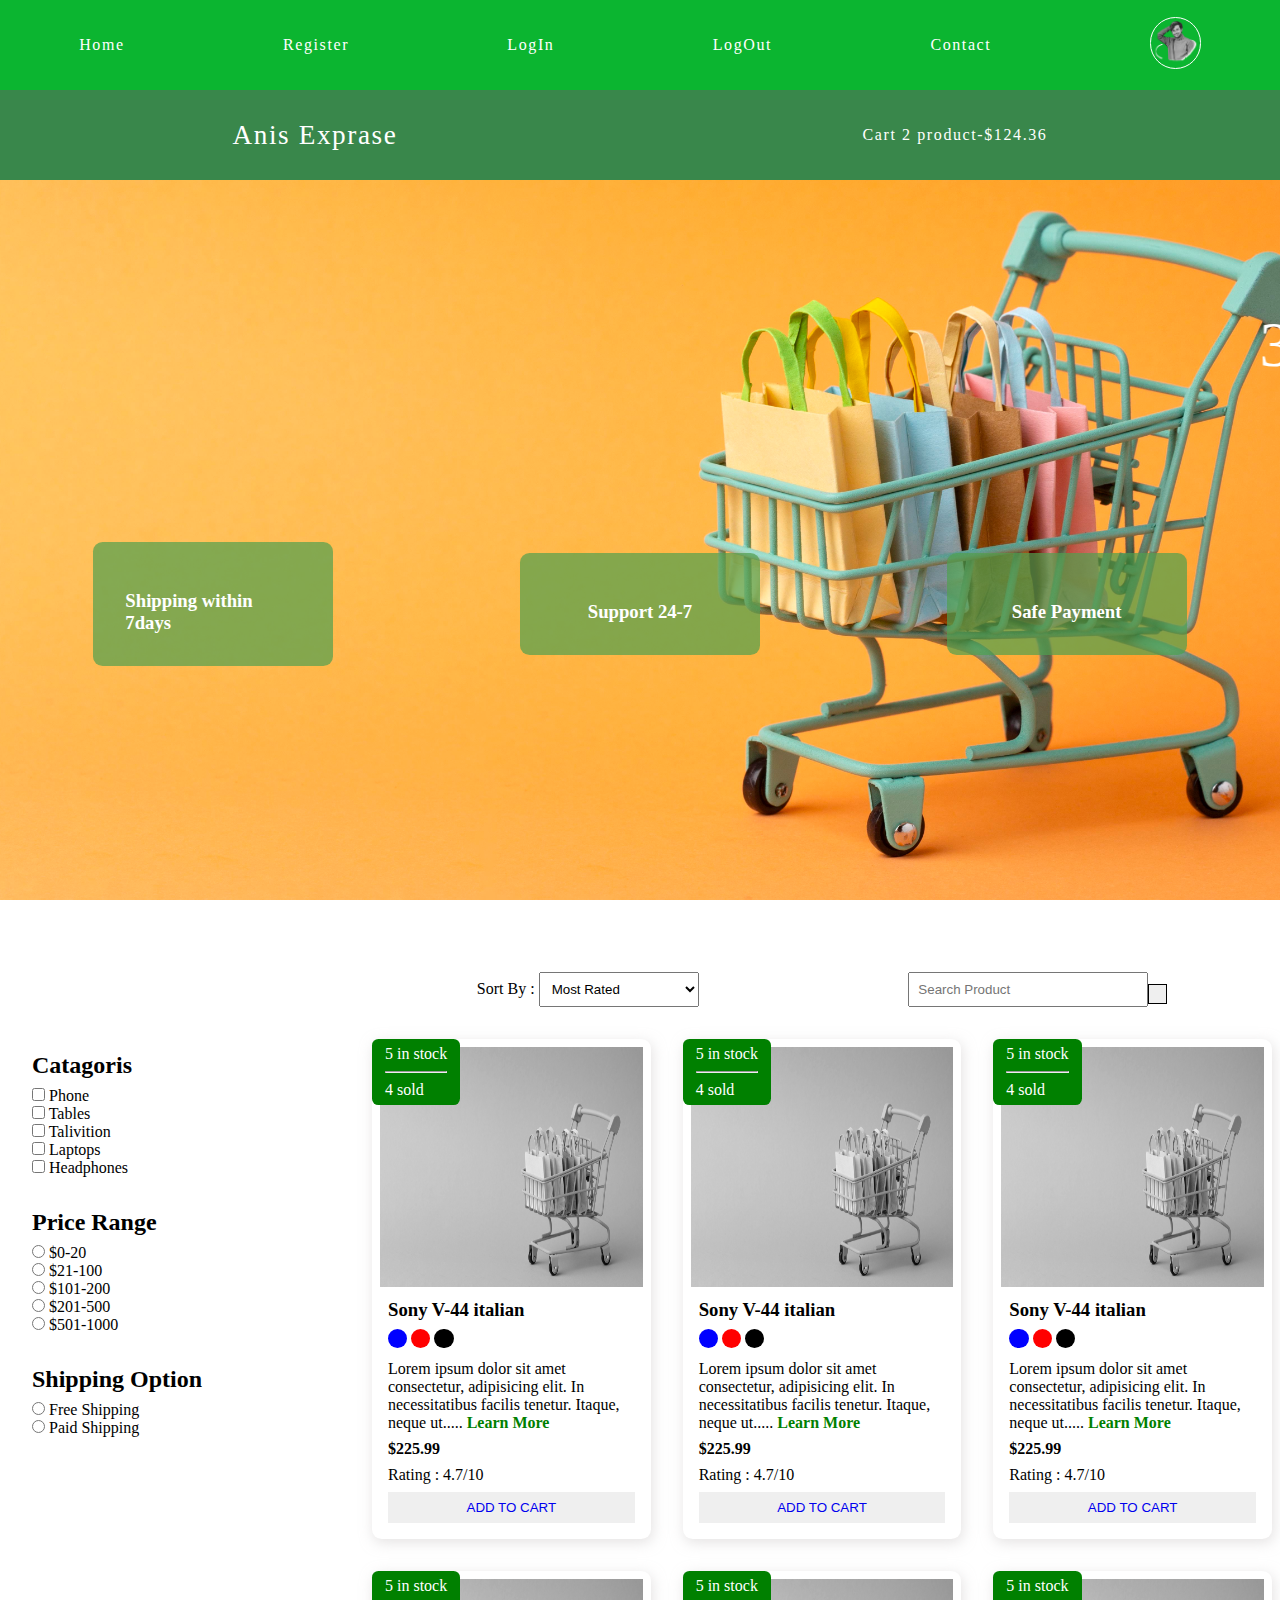
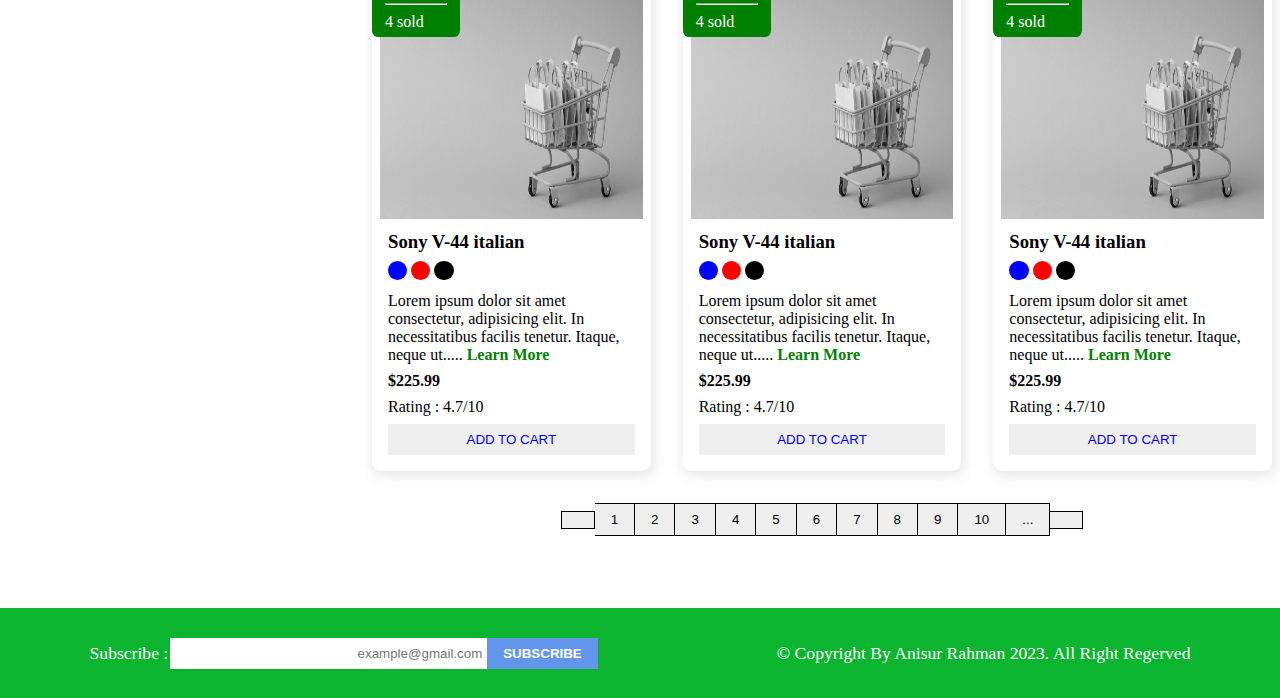
<file: index.html>
<!DOCTYPE html>
<html lang="en">
<head>
    <meta charset="UTF-8">
    <meta name="viewport" content="width=device-width, initial-scale=1.0">
    <meta name="description" content="My project name anis exparasee">
    <title>Document</title>
    <link rel="preconnect" href="https://fonts.googleapis.com">
    <link rel="preconnect" href="https://fonts.gstatic.com" crossorigin>
    <link href="https://fonts.googleapis.com/css2?family=Borel&family=Caprasimo&family=Dancing+Script&family=Italianno&family=Josefin+Sans:ital,wght@1,100&family=Pacifico&family=Pangolin&family=REM:ital,wght@1,100&family=Roboto:wght@400;500;700&family=Satisfy&family=Ysabeau+Infant:ital,wght@1,1&display=swap" rel="stylesheet">
    <link rel="stylesheet" href="style.css">
    <link rel="stylesheet" href="https://cdnjs.cloudflare.com/ajax/libs/font-awesome/6.4.2/css/all.min.css" integrity="sha512-z3gLpd7yknf1YoNbCzqRKc4qyor8gaKU1qmn+CShxbuBusANI9QpRohGBreCFkKxLhei6S9CQXFEbbKuqLg0DA==" crossorigin="anonymous" referrerpolicy="no-referrer" />
</head>
<body>
    <!-- navber start -->
      <i class="fas fa-bars fa-2x" id="menu_icon"></i>
        <nav id="menu" class="hidden">
            <ul class="nav-upper flex-around">
                <li class="nav__list"><a href="index.html" class="nav__link">Home</a></li>
                <li class="nav__list"><a href="register.html" class="nav__link">Register</a></li>
                <li class="nav__list"><a href="login.html" class="nav__link">LogIn</a></li>
                <li class="nav__list"><a href="/index.html" class="nav__link">LogOut</a></li>
                <li class="nav__list"><a href="contact.html" class="nav__link">Contact</a></li>
                <li class="nav__list"><a href="profile.html" class="nav__link"><img class="profile_img" src="image/profile.png" alt="profile_photo"></a></li>
            </ul>
            
        </nav>
       <div class="second">
        <ul class="nav-lower flex-around">
            <li class="nav__list"><a href="/index.html" class="nav__brand nav__link">Anis Exprase</a></li>
            <li class="nav__list"><a href="/cart.html" class="nav__link"><span><i class="fa-solid fa-cart-shopping"></i></span>Cart 2 product-$124.36</a></li>     
       </ul>
       </div>
          
        
    <!-- navber end -->
    <!-- header saction start -->
        <header class="header" >
            <div class="banner flex-around" >
                <marquee class="banner_title" behavior="" direction=""> 30% seles OF Today</marquee>
            </div>
             <div class="features flex-around">
                <article class="feature flex-center">
                    <i class="fa-solid fa-truck feature__icon"></i>
                    <h3>Shipping within 7days</h3>
                </article>
                
                <article class="feature flex-center">
                    <i class="fa-brands fa-rocketchat feature__icon"></i>
                    <h3>Support 24-7</h3>
                </article>

                <article class="feature flex-center">
                    <i class="fa-regular fa-credit-card feature__icon"></i>
                    <h3>Safe Payment</h3>
                </article>
             </div>
        </header>

    <!-- header saction ends -->
        

        <main class="flex-center">
            <div class="sideber">
                <section class="catagoris-section">
                    <h3 class="section__title">Catagoris</h3>
                    <ul class="list">
                        <li class="list__item">
                            <label for="phone">
                                <input type="checkbox" name="phone" id="phone" value="phone"> Phone
                            </label>
                        </li>
                        <li class="list__item">
                            <label for= "tables">
                                <input type="checkbox" name="tables" id="tables" value="tables"> Tables
                            </label>
                        </li>
                        <li class="list__item">
                            <label for="talivition">
                                <input type="checkbox" name="talivition" id="talivition" value="talivition"> Talivition
                            </label>
                        </li>
                        <li class="list__item">
                            <label for="laptops">
                                <input type="checkbox" name="laptops" id="laptops" value="laptops"> Laptops
                            </label>
                        </li>
                        <li class="list__item">
                            <label for="headphones">
                                <input type="checkbox" name="headphones" id="headphones" value="headphones"> Headphones
                            </label>
                        </li>

                    </ul>
                </section>
                <section class="price-section">
                    <h3 class="section__title">Price Range</h3>
                    <ul class="list">
                        <li class="list__item">
                            <label for="price1">
                                <input type="radio" name="price1" id="price1" value="[0,20]"> $0-20
                            </label>
                        </li>
                        <li class="list__item">
                            <label for= "price2">
                                <input type="radio" name="price2" id="price2" value="[21,100]"> $21-100
                            </label>
                        </li>
                        <li class="list__item">
                            <label for="price3">
                                <input type="radio" name="price3" id="price3" value="[101,200]">  $101-200
                            </label>
                        </li>
                        <li class="list__item">
                            <label for="price4">
                                <input type="radio" name="price4" id="price4" value="[201,500]">  $201-500
                            </label>
                        </li>
                        <li class="list__item">
                            <label for="price5">
                                <input type="radio" name="price5" id="price5" value="[501,1000]">  $501-1000
                            </label>
                        </li>

                    </ul>
                </section>

                <section class="shipping-section">
                    <h3 class="section__title">Shipping Option</h3>
                    <ul class="list">
                        <li class="list__item">
                            <label for="free">
                                <input type="radio" name="free" id="free" value="free"> Free Shipping
                            </label>
                        </li>
                        <li class="list__item">
                            <label for= "paid">
                                <input type="radio" name="paid" id="paid" value="paid"> Paid Shipping
                            </label>
                        </li>
                       
                    </ul>
                </section>
            </div>
            <div class="main-content">
               <section class="actions flex-around">
                    <div class="action__sort">
                        <label for="sort">Sort By : </label>
                        <select name="sort" id="sort">
                            <option value="rated">Most Rated</option>
                            <option value="sold">Most Sold</option>
                            <option value="price">Cheep Price</option>
                            <option value="newest">Newest Product</option>
                            <option value="discount">Discount Product</option>
                        </select>
                    </div>
                    <div class="action__search">
                        <input type="text" placeholder="Search Product">
                        <button class="btn action__btn"><i class="fa-sharp fa-solid fa-magnifying-glass"></i></button>
                    </div>
               </section>
               <section class="products">
                    <article class="product card">
                        <div class="badge">
                            <span>5 in stock</span>
                            <hr class="hr-design">
                            <span>4 sold</span>
                        </div>
                        <img src="image/banner.jpg" class="product__img" alt="product1">
                        <div class="product-body">
                            <h3 class="product__name">Sony V-44 italian</h3>
                            <p>
                                <span class="dot blue"></span>
                                <span class="dot red"></span>
                                <span class="dot black"></span>
                            </p>
                            <p class="product__decs">
                                Lorem ipsum dolor sit amet consectetur, adipisicing elit.
                                 In necessitatibus facilis tenetur. Itaque, neque ut..... <a href="/product.html" class="learn__more">Learn More</a>
                            </p>
                            <h4 class="product__price">$225.99</h4>
                            <p class="product__rating">Rating : 4.7/10 </p>
                            <button class="btn product__btn"><a href="/cart.html">Add To Cart</a></button>
                        </div>
                    </article>
                    <article class="product card">
                        <div class="badge">
                            <span>5 in stock</span>
                            <hr class="hr-design">
                            <span>4 sold</span>
                        </div>
                        <img src="image/banner.jpg" class="product__img" alt="product1">
                        <div class="product-body">
                            <h3 class="product__name">Sony V-44 italian</h3>
                            <p>
                                <span class="dot blue"></span>
                                <span class="dot red"></span>
                                <span class="dot black"></span>
                            </p>
                            <p class="product__decs">
                                Lorem ipsum dolor sit amet consectetur, adipisicing elit.
                                 In necessitatibus facilis tenetur. Itaque, neque ut..... <a href="/product.html" class="learn__more">Learn More</a>
                            </p>
                            <h4 class="product__price">$225.99</h4>
                            <p class="product__rating">Rating : 4.7/10 </p>
                            <button class="btn product__btn"><a href="/cart.html">Add To Cart</a></button>
                        </div>
                    </article>
                    <article class="product card">
                        <div class="badge">
                            <span>5 in stock</span>
                            <hr class="hr-design">
                            <span>4 sold</span>
                        </div>
                        <img src="image/banner.jpg" class="product__img" alt="product1">
                        <div class="product-body">
                            <h3 class="product__name">Sony V-44 italian</h3>
                            <p>
                                <span class="dot blue"></span>
                                <span class="dot red"></span>
                                <span class="dot black"></span>
                            </p>
                            <p class="product__decs">
                                Lorem ipsum dolor sit amet consectetur, adipisicing elit.
                                 In necessitatibus facilis tenetur. Itaque, neque ut..... <a href="/product.html" class="learn__more">Learn More</a>
                            </p>
                            <h4 class="product__price">$225.99</h4>
                            <p class="product__rating">Rating : 4.7/10 </p>
                            <button class="btn product__btn"><a href="/cart.html">Add To Cart</a></button>
                        </div>
                    </article>
                    <article class="product card">
                        <div class="badge">
                            <span>5 in stock</span>
                            <hr class="hr-design">
                            <span>4 sold</span>
                        </div>
                        <img src="image/banner.jpg" class="product__img" alt="product1">
                        <div class="product-body">
                            <h3 class="product__name">Sony V-44 italian</h3>
                            <p>
                                <span class="dot blue"></span>
                                <span class="dot red"></span>
                                <span class="dot black"></span>
                            </p>
                            <p class="product__decs">
                                Lorem ipsum dolor sit amet consectetur, adipisicing elit.
                                 In necessitatibus facilis tenetur. Itaque, neque ut..... <a href="/product.html" class="learn__more">Learn More</a>
                            </p>
                            <h4 class="product__price">$225.99</h4>
                            <p class="product__rating">Rating : 4.7/10 </p>
                            <button class="btn product__btn"><a href="/cart.html">Add To Cart</a></button>
                        </div>
                    </article>
                    <article class="product card">
                        <div class="badge">
                            <span>5 in stock</span>
                            <hr class="hr-design">
                            <span>4 sold</span>
                        </div>
                        <img src="image/banner.jpg" class="product__img" alt="product1">
                        <div class="product-body">
                            <h3 class="product__name">Sony V-44 italian</h3>
                            <p>
                                <span class="dot blue"></span>
                                <span class="dot red"></span>
                                <span class="dot black"></span>
                            </p>
                            <p class="product__decs">
                                Lorem ipsum dolor sit amet consectetur, adipisicing elit.
                                 In necessitatibus facilis tenetur. Itaque, neque ut..... <a href="/product.html" class="learn__more">Learn More</a>
                            </p>
                            <h4 class="product__price">$225.99</h4>
                            <p class="product__rating">Rating : 4.7/10 </p>
                            <button class="btn product__btn"><a href="/cart.html">Add To Cart</a></button>
                        </div>
                    </article>
                    <article class="product card">
                        <div class="badge">
                            <span>5 in stock</span>
                            <hr class="hr-design">
                            <span>4 sold</span>
                        </div>
                        <img src="image/banner.jpg" class="product__img" alt="product1">
                        <div class="product-body">
                            <h3 class="product__name">Sony V-44 italian</h3>
                            <p>
                                <span class="dot blue"></span>
                                <span class="dot red"></span>
                                <span class="dot black"></span>
                            </p>
                            <p class="product__decs">
                                Lorem ipsum dolor sit amet consectetur, adipisicing elit.
                                 In necessitatibus facilis tenetur. Itaque, neque ut..... <a href="/product.html" class="learn__more">Learn More</a>
                            </p>
                            <h4 class="product__price">$225.99</h4>
                            <p class="product__rating">Rating : 4.7/10 </p>
                            <button class="btn product__btn"><a href="/cart.html">Add To Cart</a></button>
                        </div>
                    </article>
               </section>
               <div class="pagination">
                    <button class="btn pagination__btn"><i class="fa-regular fa-less-than"></i></button>
                    <button class="btn pagination__btn">1</button>
                    <button class="btn pagination__btn">2</button>
                    <button class="btn pagination__btn">3</button>
                    <button class="btn pagination__btn">4</button>
                    <button class="btn pagination__btn">5</button>
                    <button class="btn pagination__btn">6</button>
                    <button class="btn pagination__btn">7</button>
                    <button class="btn pagination__btn">8</button>
                    <button class="btn pagination__btn">9</button>
                    <button class="btn pagination__btn">10</button>
                    <button class="btn pagination__btn">...</button>
                    <button class="btn pagination__btn">
                        <i class="fa-solid fa-greater-than"></i>
                    </button>
               </div>
            </div>

        </main>




    <!-- footer start  -->
    <footer class="footer flex-around">
        <div class="flex-around">
            <label for="subscribe">Subscribe : </label>
            <input type="text" id="subscribe" name="subscribe" class="subscribe__input" placeholder="example@gmail.com">
            <button class="btn btn__subscribe">Subscribe</button>
        </div>
        <div>
            <p>&copy; Copyright By Anisur Rahman 2023. All Right Regerved</p>
        </div>
    </footer>
    <!-- footer end  -->
    <script src="script/index.js"></script>
</body>
</html>
</file>
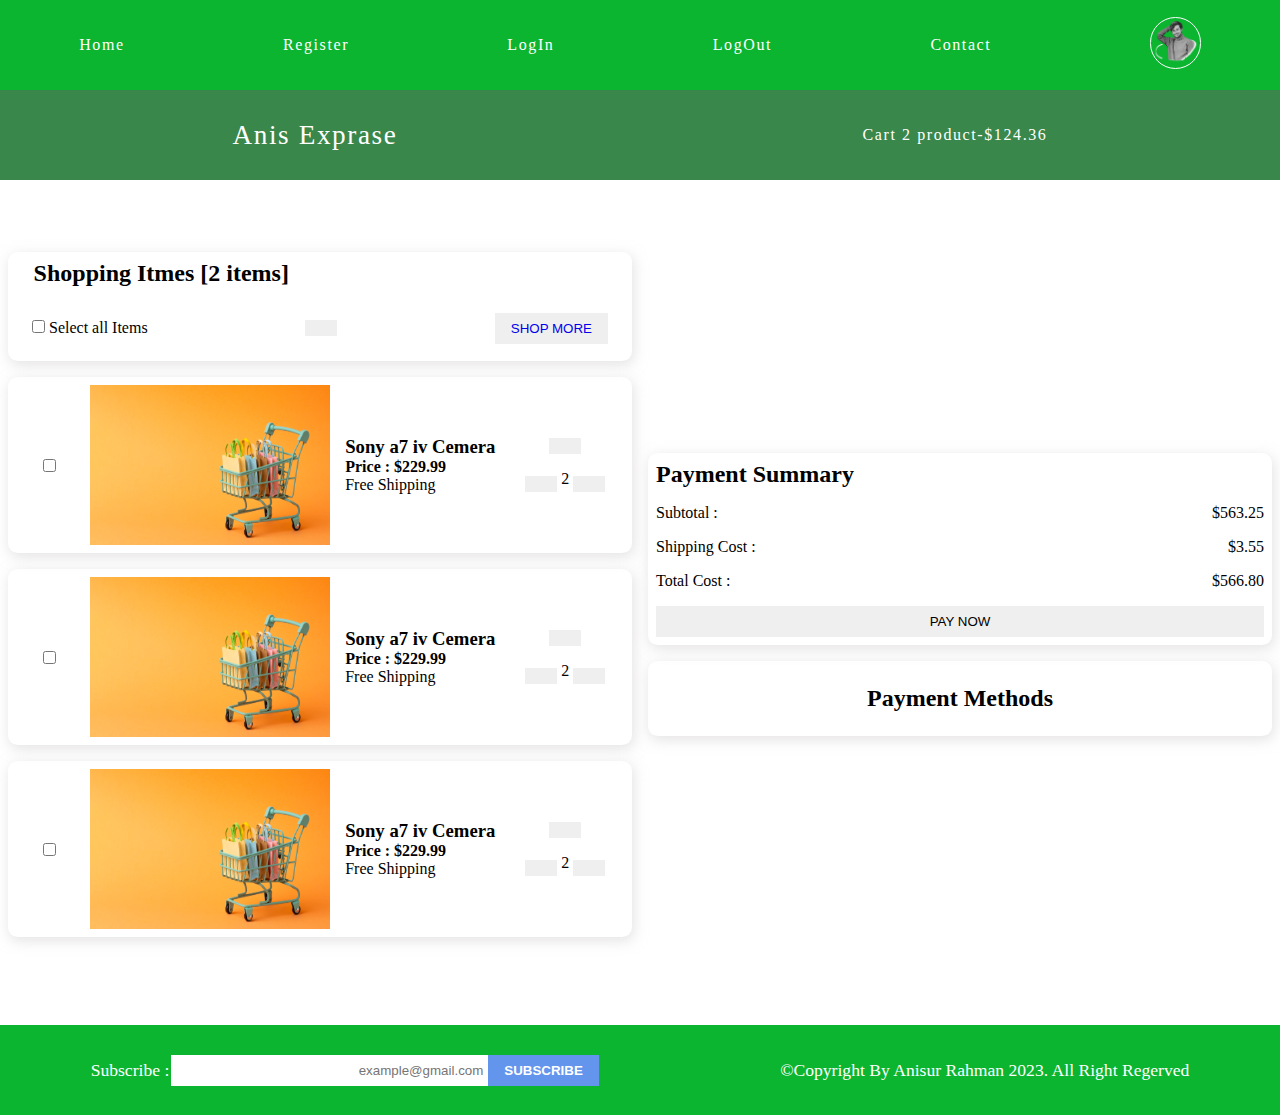
<file: cart.html>
<!DOCTYPE html>
<html lang="en">
<head>
    <meta charset="UTF-8">
    <meta name="viewport" content="width=device-width, initial-scale=1.0">
    <meta name="description" content="My project name anis exparasee">
    <title>Document</title>
    <link rel="preconnect" href="https://fonts.googleapis.com">
    <link rel="preconnect" href="https://fonts.gstatic.com" crossorigin>
    <link href="https://fonts.googleapis.com/css2?family=Borel&family=Caprasimo&family=Dancing+Script&family=Italianno&family=Josefin+Sans:ital,wght@1,100&family=Pacifico&family=Pangolin&family=REM:ital,wght@1,100&family=Roboto:wght@400;500;700&family=Satisfy&family=Ysabeau+Infant:ital,wght@1,1&display=swap" rel="stylesheet">
    <link rel="stylesheet" href="style.css">
    <link rel="stylesheet" href="https://cdnjs.cloudflare.com/ajax/libs/font-awesome/6.4.2/css/all.min.css" integrity="sha512-z3gLpd7yknf1YoNbCzqRKc4qyor8gaKU1qmn+CShxbuBusANI9QpRohGBreCFkKxLhei6S9CQXFEbbKuqLg0DA==" crossorigin="anonymous" referrerpolicy="no-referrer" />
</head>
<body>
    <!-- navber start -->
    <i class="fas fa-bars fa-2x" id="menu_icon"></i>
    <nav id="menu" class="hidden">
        <ul class="nav-upper flex-around">
            <li class="nav__list"><a href="index.html" class="nav__link">Home</a></li>
            <li class="nav__list"><a href="register.html" class="nav__link">Register</a></li>
            <li class="nav__list"><a href="login.html" class="nav__link">LogIn</a></li>
            <li class="nav__list"><a href="/index.html" class="nav__link">LogOut</a></li>
            <li class="nav__list"><a href="contact.html" class="nav__link">Contact</a></li>
            <li class="nav__list"><a href="profile.html" class="nav__link"><img class="profile_img" src="image/profile.png" alt="profile_photo"></a></li>
        </ul>
       
    </nav>
    <div class="log">
        <ul class="nav-lower flex-around">
      <li class="nav__list"><a href="/index.html" class="nav__brand nav__link">Anis Exprase</a></li>
      <li class="nav__list"><a href="/cart.html" class="nav__link"><span><i class="fa-solid fa-cart-shopping"></i></span>Cart 2 product-$124.36</a></li>     
  </ul>
  </div>
    <!-- navber end -->
     <main>
       <div class="cart flex-around">
            <div class="cart__items">
                <div class="cart__items-heading card">
                    <h2>Shopping Itmes [2 items]</h2>
                    <div class="cart__actions">
                        <label for="selact">
                            <input type="checkbox" name="select" id="select"> Select all Items
                        </label>
                        <button class="btn cart__btn"><i class="fa-solid fa-trash-can"></i></button>
                        <button class="btn cart__btn"><a href="/index.html">Shop More</a></button>
 
                    </div>
                </div>
                <div class="cart__item card flex-around">
                    <input type="checkbox" name="" id="">
                    <img src="image/banner.jpg" alt="" class="cart__img">
                    <div class="cart__item-decs">
                        <h3 class="product__name">Sony a7 iv Cemera</h3>
                        <h4 class="product__price">Price : $229.99</h4>
                        <p class="cart__item-shipping">Free Shipping</p>
                    </div>
                    <div class="cart__item-actions">
                        <button class="btn cart__btn"><i class="fa-solid fa-trash-can"></i></button>
                        <div>
                            <button class="btn cart__btn"><i class="fa-solid fa-minus"></i></button>
                            <span>2</span>
                            <button class="btn cart__btn"><i class="fa-solid fa-plus"></i></button>
                        </div>
                    </div>
                </div>
                <div class="cart__item card flex-around">
                    <input type="checkbox" name="" id="">
                    <img src="image/banner.jpg" alt="" class="cart__img">
                    <div class="cart__item-decs">
                        <h3 class="product__name">Sony a7 iv Cemera</h3>
                        <h4 class="product__price">Price : $229.99</h4>
                        <p class="cart__item-shipping">Free Shipping</p>
                    </div>
                    <div class="cart__item-actions">
                        <button class="btn cart__btn"><i class="fa-solid fa-trash-can"></i></button>
                        <div>
                            <button class="btn cart__btn"><i class="fa-solid fa-minus"></i></button>
                            <span>2</span>
                            <button class="btn cart__btn"><i class="fa-solid fa-plus"></i></button>
                        </div>
                    </div>
                </div>
                <div class="cart__item card flex-around">
                    <input type="checkbox" name="" id="">
                    <img src="image/banner.jpg" alt="" class="cart__img">
                    <div class="cart__item-decs">
                        <h3 class="product__name">Sony a7 iv Cemera</h3>
                        <h4 class="product__price">Price : $229.99</h4>
                        <p class="cart__item-shipping">Free Shipping</p>
                    </div>
                    <div class="cart__item-actions">
                        <button class="btn cart__btn"><i class="fa-solid fa-trash-can"></i></button>
                        <div>
                            <button class="btn cart__btn"><i class="fa-solid fa-minus"></i></button>
                            <span>2</span>
                            <button class="btn cart__btn"><i class="fa-solid fa-plus"></i></button>
                        </div>
                    </div>
                </div>
            </div>
            <div class="cart__payment">
                <div class="cart__payment-summary card">
                    <h2>Payment Summary</h2>
                    <div>
                        <p>Subtotal : </p>
                        <p>$563.25</p>
                    </div>
                    <div>
                        <p>Shipping Cost : </p>
                        <p>$3.55</p>
                    </div>
                    <div>
                        <p>Total Cost : </p>
                        <p>$566.80</p>
                    </div>
                    <button class="btn payment__summary-btn">PAY NOW</button>
                </div>
                <div class="cart__payment-methods card">
                    <h2>Payment Methods</h2>
                    <div>
                        <i class="fa-brands fa-cc-visa fa-3x"></i>
                        <i class="fa-brands fa-cc-paypal fa-3x"></i>
                        <i class="fa-brands fa-cc-apple-pay fa-3x"></i>
                        <i class="fa-brands fa-cc-amazon-pay fa-3x"></i>
                        <i class="fa-brands fa-cc-amex fa-3x"></i>
                    </div>
                </div>
            </div>
       </div>
     </main>


    <!-- footer start  -->
    <footer class="footer flex-around">
        <div class="flex-around">
            <label for="subscribe">Subscribe : </label>
            <input type="text" id="subscribe" name="subscribe" class="subscribe__input" placeholder="example@gmail.com">
            <button class="btn btn__subscribe">Subscribe</button>
        </div>
        <div>
            <p>&copy;Copyright By Anisur Rahman 2023. All Right Regerved</p>
        </div>
    </footer>
    <!-- footer end  -->
    <script src="script/index.js"></script>
</body>
</html>
</file>
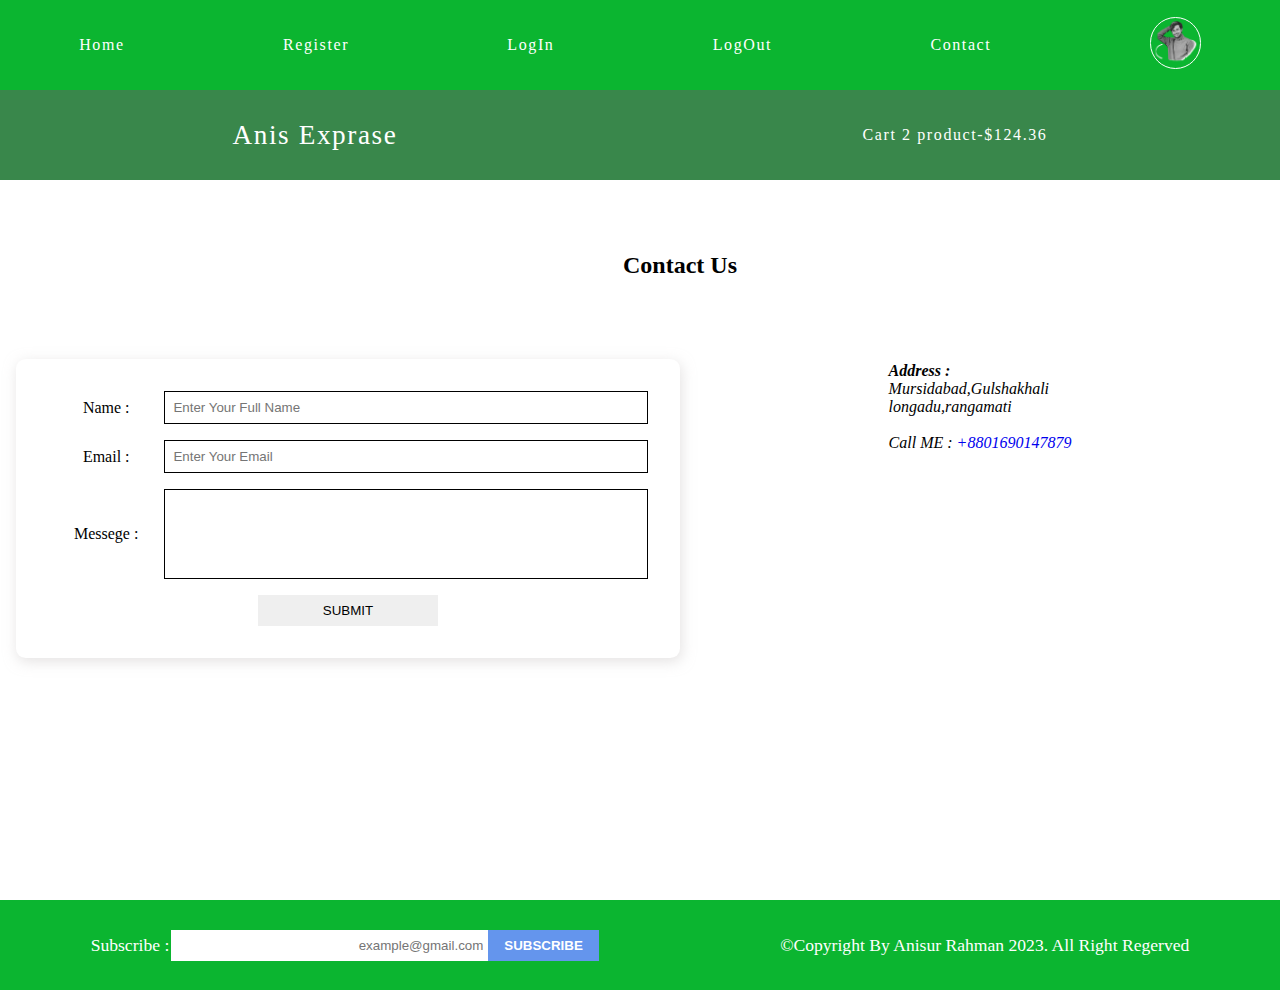
<file: contact.html>
<!DOCTYPE html>
<html lang="en">
<head>
    <meta charset="UTF-8">
    <meta name="viewport" content="width=device-width, initial-scale=1.0">
    <meta name="description" content="My project name anis exparasee">
    <title>Document</title>
    <link rel="preconnect" href="https://fonts.googleapis.com">
    <link rel="preconnect" href="https://fonts.gstatic.com" crossorigin>
    <link href="https://fonts.googleapis.com/css2?family=Borel&family=Caprasimo&family=Dancing+Script&family=Italianno&family=Josefin+Sans:ital,wght@1,100&family=Pacifico&family=Pangolin&family=REM:ital,wght@1,100&family=Roboto:wght@400;500;700&family=Satisfy&family=Ysabeau+Infant:ital,wght@1,1&display=swap" rel="stylesheet">
    <link rel="stylesheet" href="style.css">
    <link rel="stylesheet" href="https://cdnjs.cloudflare.com/ajax/libs/font-awesome/6.4.2/css/all.min.css" integrity="sha512-z3gLpd7yknf1YoNbCzqRKc4qyor8gaKU1qmn+CShxbuBusANI9QpRohGBreCFkKxLhei6S9CQXFEbbKuqLg0DA==" crossorigin="anonymous" referrerpolicy="no-referrer" />
</head>
<body>
    <!-- navber start -->
    <i class="fas fa-bars fa-2x" id="menu_icon"></i>
    <nav id="menu" class="hidden">
        <ul class="nav-upper flex-around">
            <li class="nav__list"><a href="index.html" class="nav__link">Home</a></li>
            <li class="nav__list"><a href="register.html" class="nav__link">Register</a></li>
            <li class="nav__list"><a href="login.html" class="nav__link">LogIn</a></li>
            <li class="nav__list"><a href="/index.html" class="nav__link">LogOut</a></li>
            <li class="nav__list"><a href="contact.html" class="nav__link">Contact</a></li>
            <li class="nav__list"><a href="profile.html" class="nav__link"><img class="profile_img" src="image/profile.png" alt="profile_photo"></a></li>
        </ul>
        
    </nav>
    <div class="log">
        <ul class="nav-lower flex-around">
      <li class="nav__list"><a href="/index.html" class="nav__brand nav__link">Anis Exprase</a></li>
      <li class="nav__list"><a href="/cart.html" class="nav__link"><span><i class="fa-solid fa-cart-shopping"></i></span>Cart 2 product-$124.36</a></li>     
  </ul>
  </div>
    <!-- navber end -->
    <main>
        <section class="contact-section">
            <div>
                <h2 class="section__title title__sectio0n text-center">
                    Contact Us
                </h2>
            </div>
           
            <div class="contact-container flex-center">
                <form action="" class="form-contact form card">
                    <div class="form__control flex-center">
                        <label for="name">Name : </label>
                        <input type="text" name="name" id="name" placeholder="Enter Your Full Name" autocomplete="name" required>
                    </div>
                    <div class="form__control flex-center">
                        <label for="email">Email : </label>
                        <input type="email" name="email" id="email" placeholder="Enter Your Email" autocomplete="email" required>
                    </div>
                    
                    <div class="form__control flex-center">
                        <label for="messege">Messege : </label>
                        <textarea name="messege" id="messege"></textarea>
                    </div>
                    <div class="form__control flex-center form__btn-feild">
                        <button type="submit" class="btn register__btn">Submit</button>
                    </div>
                </form>
                <div class="contact-address flex-around">
                    <address>
                        <h4>Address : </h4>
                        <p>Mursidabad,Gulshakhali</p>
                        <p>longadu,rangamati</p>
                        <br>
                        <span>Call ME : </span>
                        <a href="tel:+8801690147879">+8801690147879</a>
                    </address>
                    <iframe class="map__contact" src="https://www.google.com/maps/embed?pb=!1m18!1m12!1m3!1d386.07727925138016!2d92.25202721510234!3d22.986778186786793!2m3!1f0!2f0!3f0!3m2!1i1024!2i768!4f13.1!3m3!1m2!1s0x3752972edac6748f%3A0x12882017ade8cfe7!2z4Ka24Ka-4Ka54KeA4KaoIOCmoeCmv-CmnOCmv-Cmn-CmvuCmsiDgprjgp4fgpqjgp43gpp_gpr7gprA!5e0!3m2!1sen!2sbd!4v1693232394395!5m2!1sen!2sbd" style="border:0;" allowfullscreen="" loading="lazy" referrerpolicy="no-referrer-when-downgrade"></iframe>
                </div>

            </div>
        </section>
    </main>

    <!-- footer start  -->
    <footer class="footer flex-around">
        <div class="flex-around">
            <label for="subscribe">Subscribe : </label>
            <input type="text" id="subscribe" name="subscribe" class="subscribe__input" placeholder="example@gmail.com">
            <button class="btn btn__subscribe">Subscribe</button>
        </div>
        <div>
            <p>&copy;Copyright By Anisur Rahman 2023. All Right Regerved</p>
        </div>
    </footer>
    <!-- footer end  -->
    <script src="script/index.js"></script>
</body>
</html>
</file>
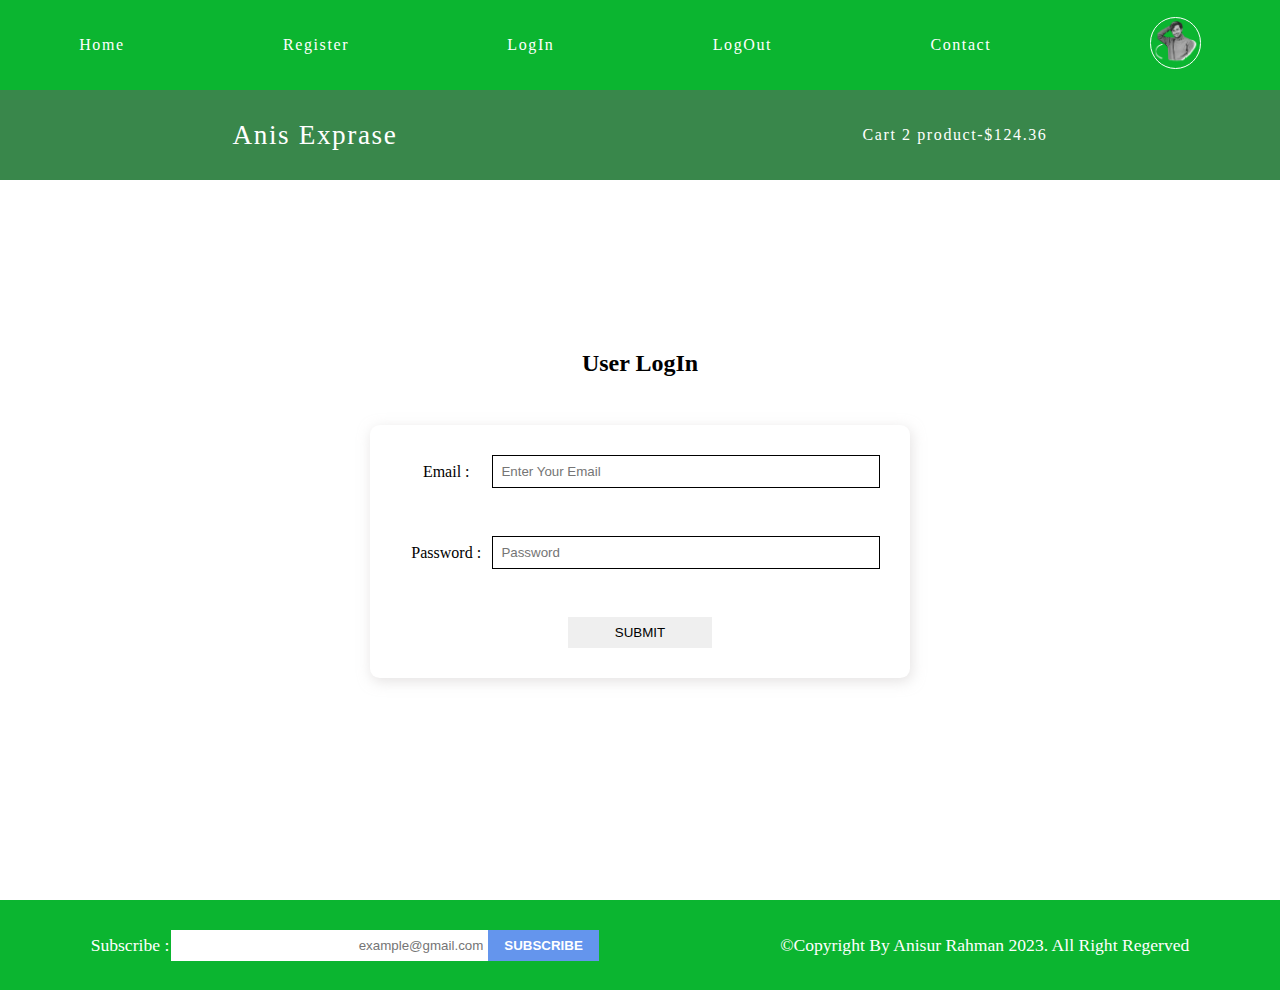
<file: login.html>
<!DOCTYPE html>
<html lang="en">
<head>
    <meta charset="UTF-8">
    <meta name="viewport" content="width=device-width, initial-scale=1.0">
    <meta name="description" content="My project name anis exparasee">
    <title>Document</title>
    <link rel="preconnect" href="https://fonts.googleapis.com">
    <link rel="preconnect" href="https://fonts.gstatic.com" crossorigin>
    <link href="https://fonts.googleapis.com/css2?family=Borel&family=Caprasimo&family=Dancing+Script&family=Italianno&family=Josefin+Sans:ital,wght@1,100&family=Pacifico&family=Pangolin&family=REM:ital,wght@1,100&family=Roboto:wght@400;500;700&family=Satisfy&family=Ysabeau+Infant:ital,wght@1,1&display=swap" rel="stylesheet">
    <link rel="stylesheet" href="style.css">
    <link rel="stylesheet" href="https://cdnjs.cloudflare.com/ajax/libs/font-awesome/6.4.2/css/all.min.css" integrity="sha512-z3gLpd7yknf1YoNbCzqRKc4qyor8gaKU1qmn+CShxbuBusANI9QpRohGBreCFkKxLhei6S9CQXFEbbKuqLg0DA==" crossorigin="anonymous" referrerpolicy="no-referrer" />
</head>
<body>
    <!-- navber start -->
    <i class="fas fa-bars fa-2x" id="menu_icon"></i>
    <nav id="menu" class="hidden">
        <ul class="nav-upper flex-around">
            <li class="nav__list"><a href="index.html" class="nav__link">Home</a></li>
            <li class="nav__list"><a href="register.html" class="nav__link">Register</a></li>
            <li class="nav__list"><a href="login.html" class="nav__link">LogIn</a></li>
            <li class="nav__list"><a href="/index.html" class="nav__link">LogOut</a></li>
            <li class="nav__list"><a href="contact.html" class="nav__link">Contact</a></li>
            <li class="nav__list"><a href="profile.html" class="nav__link"><img class="profile_img" src="image/profile.png" alt="profile_photo"></a></li>
        </ul>
        
    </nav>
    <div class="log">
          <ul class="nav-lower flex-around">
        <li class="nav__list"><a href="/index.html" class="nav__brand nav__link">Anis Exprase</a></li>
        <li class="nav__list"><a href="/cart.html" class="nav__link"><span><i class="fa-solid fa-cart-shopping"></i></span>Cart 2 product-$124.36</a></li>     
    </ul>
    </div>
  

    <!-- navber end -->
        <main>
            <section class="login">
                <h2 class="register__title text-center"> User LogIn</h2>
                <div class="card">
                    <form action="" class="form">
                       
                        <div class="form__control flex-center">
                            <label for="email">Email : </label>
                            <input type="email" name="email" id="email" placeholder="Enter Your Email" autocomplete="email" required>
                        </div>
                        <div class="form__control flex-center">
                            <label for="password">Password : </label>
                            <input type="password" name="password" id="password" placeholder="Password" autocomplete="password" required>
                        </div>
                        
                        <div class="form__control flex-center form__btn-feild">
                            <button type="submit" class="btn register__btn">Submit</button>
                        </div>
                    </form>
                </div>
            </section>
        </main>
    <!-- footer start  -->
    <footer class="footer flex-around">
        <div class="flex-around">
            <label for="subscribe">Subscribe : </label>
            <input type="text" id="subscribe" name="subscribe" class="subscribe__input" placeholder="example@gmail.com">
            <button class="btn btn__subscribe">Subscribe</button>
        </div>
        <div>
            <p>&copy;Copyright By Anisur Rahman 2023. All Right Regerved</p>
        </div>
    </footer>
    <!-- footer end  -->
    <script src="script/index.js"></script>
</body>
</html>
</file>
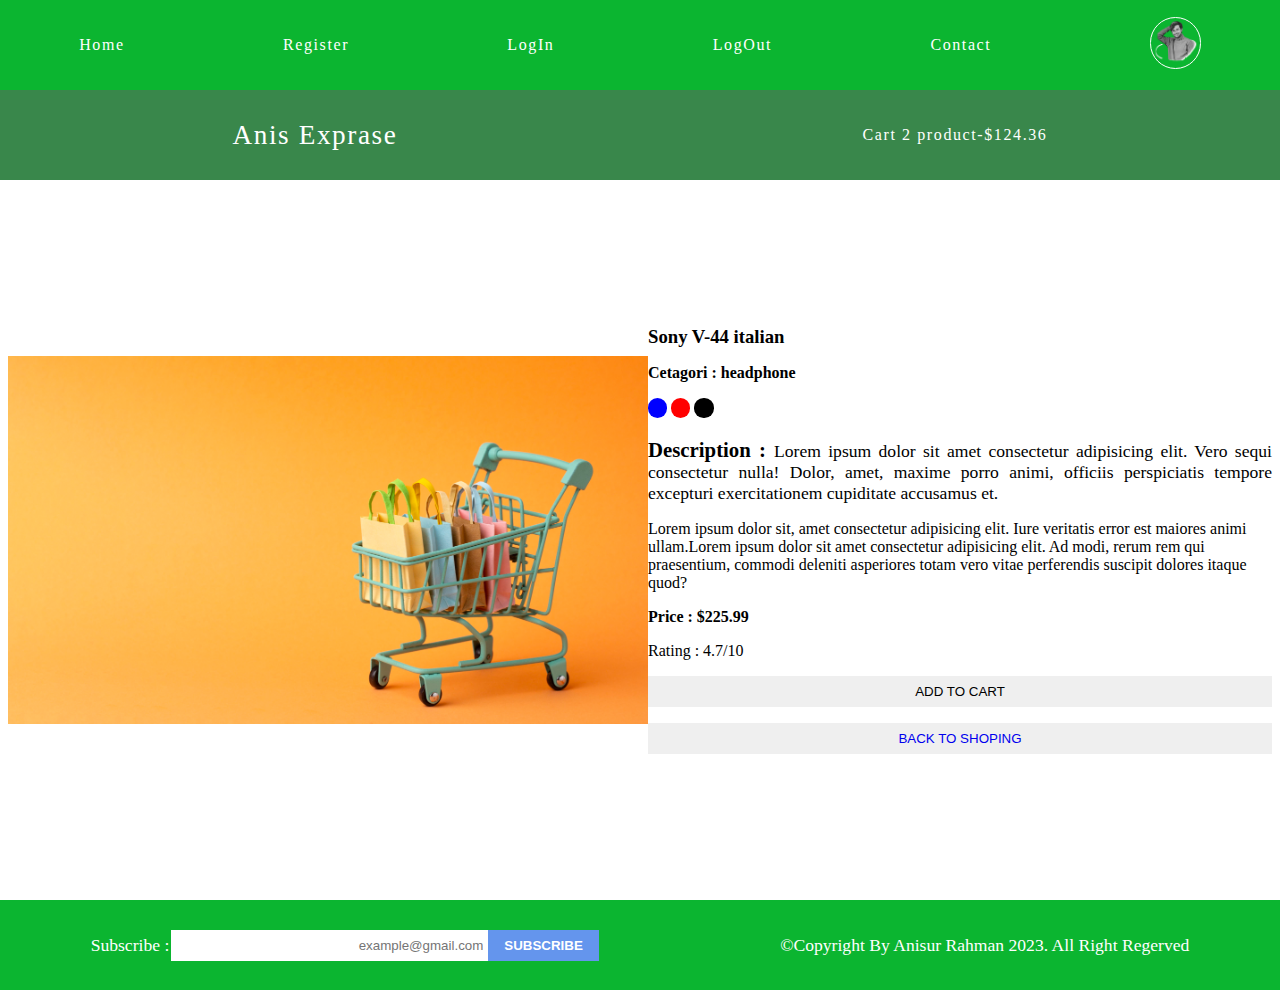
<file: product.html>
<!DOCTYPE html>
<html lang="en">
<head>
    <meta charset="UTF-8">
    <meta name="viewport" content="width=device-width, initial-scale=1.0">
    <meta name="description" content="My project name anis exparasee">
    <title>Document</title>
    <link rel="preconnect" href="https://fonts.googleapis.com">
    <link rel="preconnect" href="https://fonts.gstatic.com" crossorigin>
    <link href="https://fonts.googleapis.com/css2?family=Borel&family=Caprasimo&family=Dancing+Script&family=Italianno&family=Josefin+Sans:ital,wght@1,100&family=Pacifico&family=Pangolin&family=REM:ital,wght@1,100&family=Roboto:wght@400;500;700&family=Satisfy&family=Ysabeau+Infant:ital,wght@1,1&display=swap" rel="stylesheet">
    <link rel="stylesheet" href="style.css">
    <link rel="stylesheet" href="https://cdnjs.cloudflare.com/ajax/libs/font-awesome/6.4.2/css/all.min.css" integrity="sha512-z3gLpd7yknf1YoNbCzqRKc4qyor8gaKU1qmn+CShxbuBusANI9QpRohGBreCFkKxLhei6S9CQXFEbbKuqLg0DA==" crossorigin="anonymous" referrerpolicy="no-referrer" />
</head>
<body>
    <!-- navber start -->
    <i class="fas fa-bars fa-2x" id="menu_icon"></i>
    <nav id="menu" class="hidden">
        <ul class="nav-upper flex-around">
            <li class="nav__list"><a href="index.html" class="nav__link">Home</a></li>
            <li class="nav__list"><a href="register.html" class="nav__link">Register</a></li>
            <li class="nav__list"><a href="login.html" class="nav__link">LogIn</a></li>
            <li class="nav__list"><a href="/index.html" class="nav__link">LogOut</a></li>
            <li class="nav__list"><a href="contact.html" class="nav__link">Contact</a></li>
            <li class="nav__list"><a href="profile.html" class="nav__link"><img class="profile_img" src="image/profile.png" alt="profile_photo"></a></li>
        </ul>
        
    </nav>
    <div class="log">
        <ul class="nav-lower flex-around">
      <li class="nav__list"><a href="/index.html" class="nav__brand nav__link">Anis Exprase</a></li>
      <li class="nav__list"><a href="/cart.html" class="nav__link"><span><i class="fa-solid fa-cart-shopping"></i></span>Cart 2 product-$124.36</a></li>     
  </ul>
  </div>

        <!-- navber end -->
        <main class="flex-center">
            <div class="main-content">
                <section class="product__details flex-center">
                    <div class="product__left flex-center">
                        <img src="image/banner.jpg" alt="product1">
                    </div>
                    <div class="product__right">
                        <h3 class="product__name">Sony V-44 italian</h3>
                        <h4 class="product__cetagori">Cetagori : headphone</h4>
                            <p>
                                <span class="dot blue"></span>
                                <span class="dot red"></span>
                                <span class="dot black"></span>
                            </p>
                            <p class="product__dec">
                                <strong>Description : </strong>
                               Lorem ipsum dolor sit amet consectetur adipisicing elit. Vero sequi consectetur nulla! Dolor, amet, maxime porro animi, officiis perspiciatis tempore excepturi exercitationem cupiditate accusamus et.
                            </p>
                            <p class="product__decs">
                               Lorem ipsum dolor sit, amet consectetur adipisicing elit. Iure veritatis error est maiores animi ullam.Lorem ipsum dolor sit amet consectetur adipisicing elit. Ad modi, rerum rem qui praesentium, commodi deleniti asperiores totam vero vitae perferendis suscipit dolores itaque quod?
                            </p>
                            <h4 class="product__price">Price : $225.99</h4>
                            <p class="product__rating">Rating : 4.7/10 </p>
                            <button class="btn product__debtn">Add To Cart</button>
                            <button class="btn product__debtn"><a href="/index.html">Back To Shoping</a></button>
                    </div>
                </section>
            </div>
        </main>
    <!-- footer start  -->
    <footer class="footer flex-around">
        <div class="flex-around">
            <label for="subscribe">Subscribe : </label>
            <input type="text" id="subscribe" name="subscribe" class="subscribe__input" placeholder="example@gmail.com">
            <button class="btn btn__subscribe">Subscribe</button>
        </div>
        <div>
            <p>&copy;Copyright By Anisur Rahman 2023. All Right Regerved</p>
        </div>
    </footer>
    <!-- footer end  -->
    <script src="script/index.js"></script>
</body>
</html>
</file>
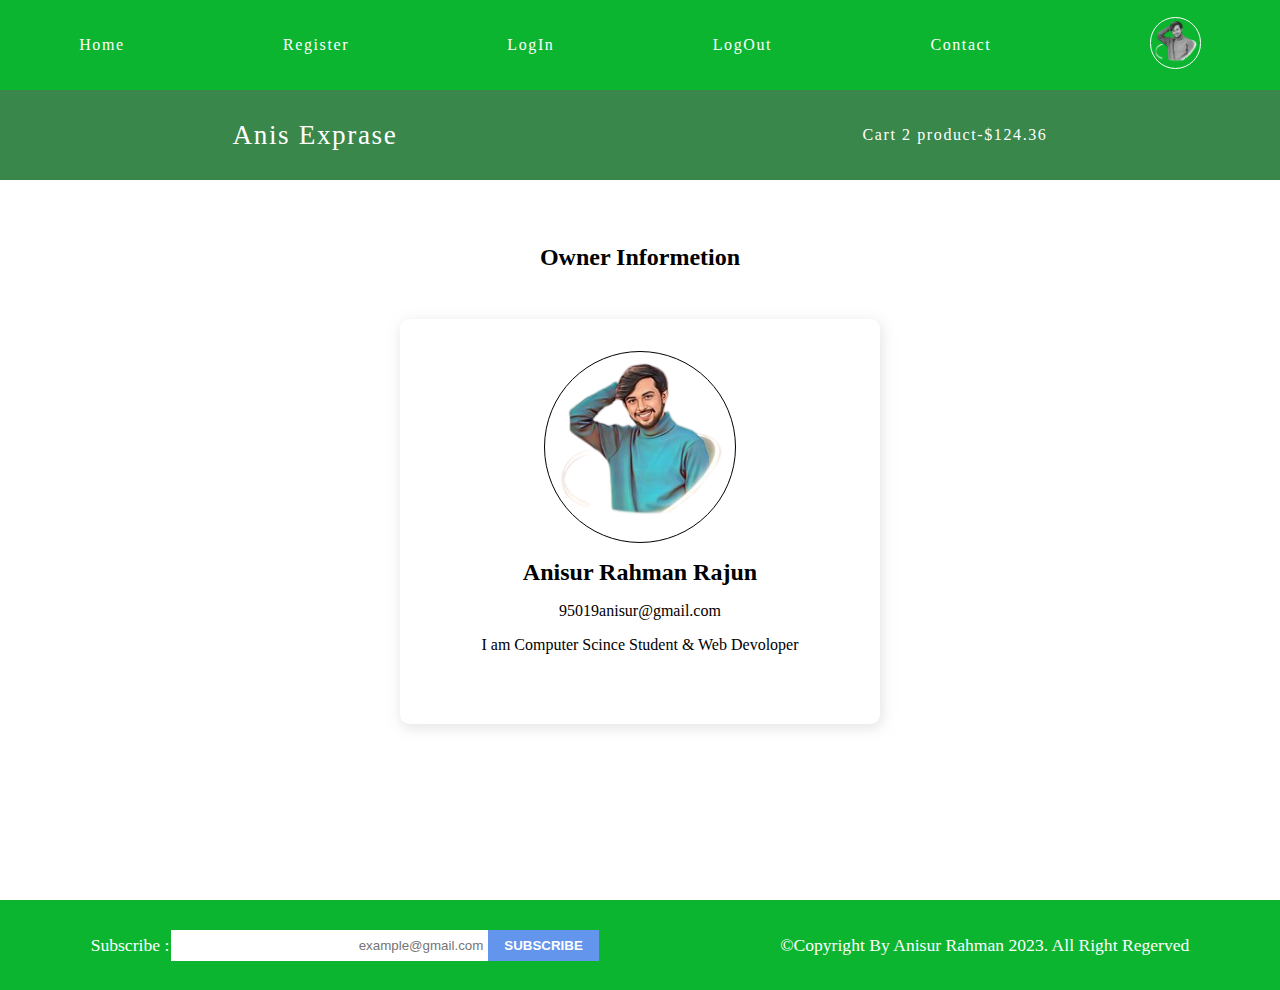
<file: profile.html>
<!DOCTYPE html>
<html lang="en">
<head>
    <meta charset="UTF-8">
    <meta name="viewport" content="width=device-width, initial-scale=1.0">
    <meta name="description" content="My project name anis exparasee">
    <title>Document</title>
    <link rel="preconnect" href="https://fonts.googleapis.com">
    <link rel="preconnect" href="https://fonts.gstatic.com" crossorigin>
    <link href="https://fonts.googleapis.com/css2?family=Borel&family=Caprasimo&family=Dancing+Script&family=Italianno&family=Josefin+Sans:ital,wght@1,100&family=Pacifico&family=Pangolin&family=REM:ital,wght@1,100&family=Roboto:wght@400;500;700&family=Satisfy&family=Ysabeau+Infant:ital,wght@1,1&display=swap" rel="stylesheet">
    <link rel="stylesheet" href="style.css">
    <link rel="stylesheet" href="https://cdnjs.cloudflare.com/ajax/libs/font-awesome/6.4.2/css/all.min.css" integrity="sha512-z3gLpd7yknf1YoNbCzqRKc4qyor8gaKU1qmn+CShxbuBusANI9QpRohGBreCFkKxLhei6S9CQXFEbbKuqLg0DA==" crossorigin="anonymous" referrerpolicy="no-referrer" />
</head>
<body>
    <i class="fas fa-bars fa-2x" id="menu_icon"></i>
    <nav id="menu" class="hidden">
        <ul class="nav-upper flex-around">
            <li class="nav__list"><a href="index.html" class="nav__link">Home</a></li>
            <li class="nav__list"><a href="register.html" class="nav__link">Register</a></li>
            <li class="nav__list"><a href="login.html" class="nav__link">LogIn</a></li>
            <li class="nav__list"><a href="/index.html" class="nav__link">LogOut</a></li>
            <li class="nav__list"><a href="contact.html" class="nav__link">Contact</a></li>
            <li class="nav__list"><a href="profile.html" class="nav__link"><img class="profile_img" src="image/profile.png" alt="profile_photo"></a></li>
        </ul>
       
    </nav>
    <div class="log">
        <ul class="nav-lower flex-around">
      <li class="nav__list"><a href="/index.html" class="nav__brand nav__link">Anis Exprase</a></li>
      <li class="nav__list"><a href="/cart.html" class="nav__link"><span><i class="fa-solid fa-cart-shopping"></i></span>Cart 2 product-$124.36</a></li>     
  </ul>
  </div>
    <!-- navber end -->
            
     <main>
       <section class="profile flex-center">
            <h2 class="porfile__title text-center">Owner Informetion</h2>
            <div class="card flex-center">
                <img src="image/profile.png" alt="" class="profile__img">
                <h2 class="profile__name">Anisur Rahman Rajun</h2>
                <p class="profile__email">95019anisur@gmail.com</p>
                <p class="profile__about">I am Computer Scince Student & Web Devoloper</p>
                <div class="profile__button">
                    <button class="btn profile__edit-btn"><i class="fa-regular fa-pen-to-square fa-2x"></i></button>
                    <button class="btn profile__edit-btn"><i class="fa-solid fa-trash-can fa-2x"></i></button>
                </div>
            </div>
       </section>
     </main>


    <!-- footer start  -->
    <footer class="footer flex-around">
        <div class="flex-around">
            <label for="subscribe">Subscribe : </label>
            <input type="text" id="subscribe" name="subscribe" class="subscribe__input" placeholder="example@gmail.com">
            <button class="btn btn__subscribe">Subscribe</button>
        </div>
        <div>
            <p>&copy;Copyright By Anisur Rahman 2023. All Right Regerved</p>
        </div>
    </footer>
    <!-- footer end  -->
    <script src="script/index.js"></script>
</body>
</html>
</file>
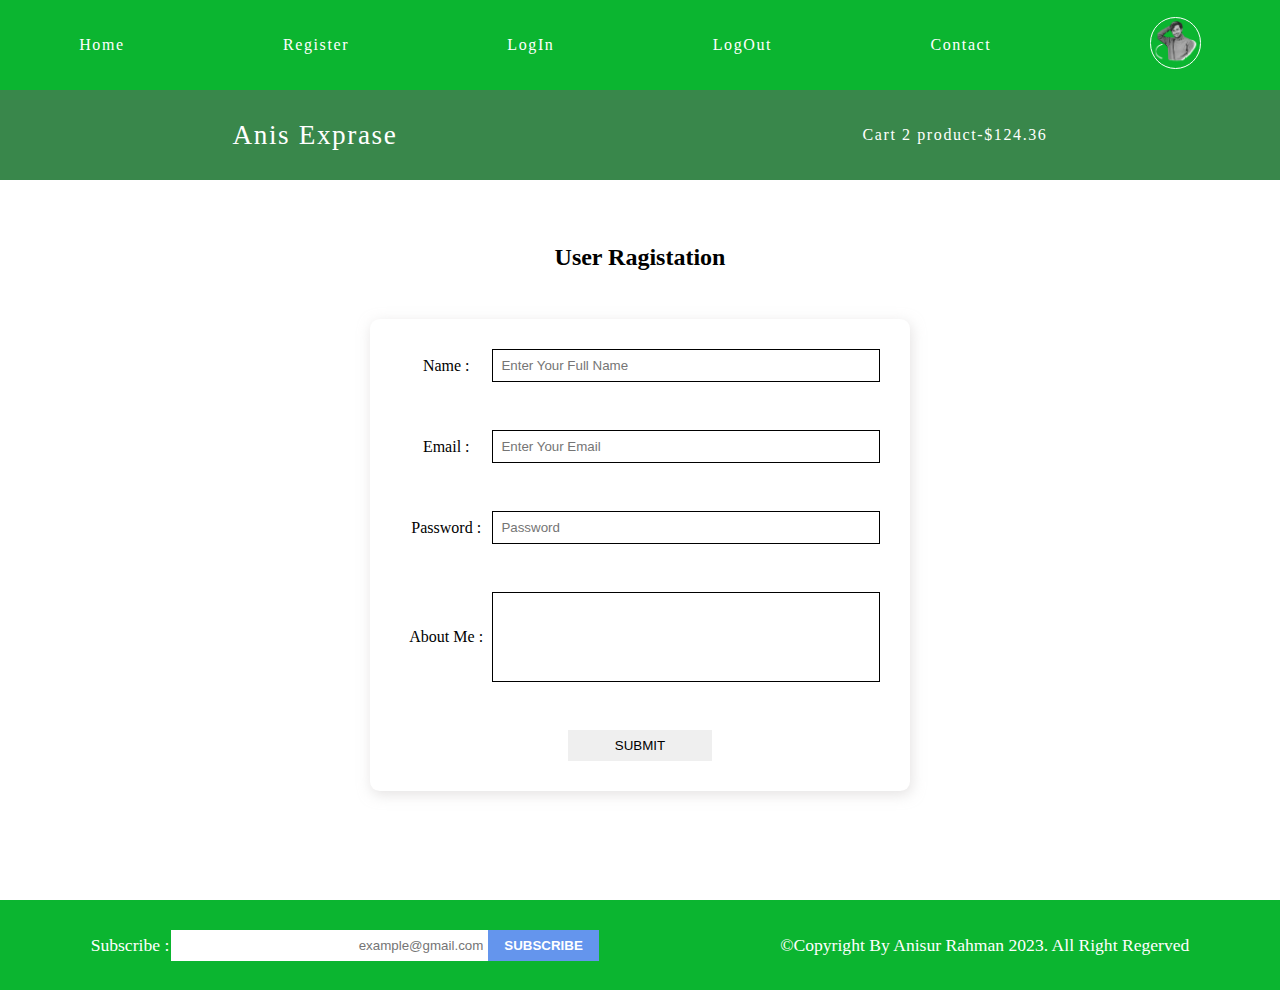
<file: register.html>
<!DOCTYPE html>
<html lang="en">
<head>
    <meta charset="UTF-8">
    <meta name="viewport" content="width=device-width, initial-scale=1.0">
    <meta name="description" content="My project name anis exparasee">
    <title>Document</title>
    <link rel="preconnect" href="https://fonts.googleapis.com">
    <link rel="preconnect" href="https://fonts.gstatic.com" crossorigin>
    <link href="https://fonts.googleapis.com/css2?family=Borel&family=Caprasimo&family=Dancing+Script&family=Italianno&family=Josefin+Sans:ital,wght@1,100&family=Pacifico&family=Pangolin&family=REM:ital,wght@1,100&family=Roboto:wght@400;500;700&family=Satisfy&family=Ysabeau+Infant:ital,wght@1,1&display=swap" rel="stylesheet">
    <link rel="stylesheet" href="style.css">
    <link rel="stylesheet" href="https://cdnjs.cloudflare.com/ajax/libs/font-awesome/6.4.2/css/all.min.css" integrity="sha512-z3gLpd7yknf1YoNbCzqRKc4qyor8gaKU1qmn+CShxbuBusANI9QpRohGBreCFkKxLhei6S9CQXFEbbKuqLg0DA==" crossorigin="anonymous" referrerpolicy="no-referrer" />
</head>
<body>
    <!-- navber start -->
    <i class="fas fa-bars fa-2x" id="menu_icon"></i>
    <nav id="menu" class="hidden">
        <ul class="nav-upper flex-around">
            <li class="nav__list"><a href="index.html" class="nav__link">Home</a></li>
            <li class="nav__list"><a href="register.html" class="nav__link">Register</a></li>
            <li class="nav__list"><a href="login.html" class="nav__link">LogIn</a></li>
            <li class="nav__list"><a href="/index.html" class="nav__link">LogOut</a></li>
            <li class="nav__list"><a href="contact.html" class="nav__link">Contact</a></li>
            <li class="nav__list"><a href="profile.html" class="nav__link"><img class="profile_img" src="image/profile.png" alt="profile_photo"></a></li>
        </ul>
        
    </nav>
    <div class="log">
        <ul class="nav-lower flex-around">
      <li class="nav__list"><a href="/index.html" class="nav__brand nav__link">Anis Exprase</a></li>
      <li class="nav__list"><a href="/cart.html" class="nav__link"><span><i class="fa-solid fa-cart-shopping"></i></span>Cart 2 product-$124.36</a></li>     
  </ul>
  </div>
    <!-- navber end -->
    <main>
        <section class="register">
            <h2 class="register__title text-center"> User Ragistation</h2>
            <div class="card">
                <form action="" class="form">
                    <div class="form__control flex-center">
                        <label for="name">Name : </label>
                        <input type="text" name="name" id="name" placeholder="Enter Your Full Name" autocomplete="name" required>
                    </div>
                    <div class="form__control flex-center">
                        <label for="email">Email : </label>
                        <input type="email" name="email" id="email" placeholder="Enter Your Email" autocomplete="email" required>
                    </div>
                    <div class="form__control flex-center">
                        <label for="password">Password : </label>
                        <input type="password" name="password" id="password" placeholder="Password" autocomplete="password" required>
                    </div>
                    <div class="form__control flex-center">
                        <label for="about">About Me : </label>
                        <textarea name="about" id="about"></textarea>
                    </div>
                    <div class="form__control flex-center form__btn-feild">
                        <button type="submit" class="btn register__btn">Submit</button>
                    </div>
                </form>
            </div>
        </section>
     </main>



    <!-- footer start  -->
    <footer class="footer flex-around">
        <div class="flex-around">
            <label for="subscribe">Subscribe : </label>
            <input type="text" id="subscribe" name="subscribe" class="subscribe__input" placeholder="example@gmail.com">
            <button class="btn btn__subscribe">Subscribe</button>
        </div>
        <div>
            <p>&copy;Copyright By Anisur Rahman 2023. All Right Regerved</p>
        </div>
    </footer>
    <!-- footer end  -->
    <script src="script/index.js"></script>
</body>
</html>
</file>
<file: style.css>
/* common code */
:root{
    --prymary-color:rgb(11,181,48);
    --secondary-color:rgba(36,122,55,0.9);
    --padding:0.5rem;
    --transition: all 0.5s;
    --border-radius:0.6rem;
    --box-shadow:0.1rem 0.2rem 0.8rem rgba(205,202,202,0.5);
}
*{
    box-sizing: border-box;
    padding: 0;
    margin: 0;
    outline: none;
    text-decoration: none;
    list-style-type: none;
}
html{
    scroll-behavior: smooth;
}
img{
    width: 100%;
    height: auto;
}
.flex-center{
    display: flex;
    justify-content: center;
    align-items: center;
}
.flex-around{
    display: flex;
    justify-content: space-around;
    align-items: center;
}
.btn{
    padding: 0.5rem 1rem;
    border: none;
    text-transform: uppercase;
    cursor: pointer;
    transition: var(--transition);
}
.card{
    box-shadow: var(--box-shadow);
    padding: var(--padding);
    border-radius: var(--border-radius);
    transition: var(--transition);
}
.card:hover{
    box-shadow: 0.1rem 0.2rem 0.8rem rgba(205, 202, 202, 1);
}
.hr-design{
    margin: 0.5rem 0;
}
.dot{
    display: inline-block;
    width: 1.2rem;
    height: 1.2rem;
    border-radius: 50%;
    cursor: pointer;
}
.red{
    background-color: red;
}
.black{
   background-color: black;
}
.blue{
    background-color: blue;
}
.text-center{
    text-align: center;
}
/* common code */
/* navber start */
#menu_icon{
    display: none;
}
nav{
    font-family: 'fantasy', cursive;
    font-size: 1rem;

    position: sticky;
    top: 0;
    left: 0;
    z-index: 100;
}

.nav-upper{
    min-height: 10vh;
    padding: 1rem 0;
    background-color: var(--prymary-color);
}
.nav__list{
 
    transition: var(--transition);
}
.nav__list:hover{
       text-decoration: overline;
}
.nav__link{
    color: white;
    font-weight: 100;
    letter-spacing: 0.1rem;
    transition: var(--transition);
}
.nav__link:hover{
    color: white;
}
.profile_img{
    width: 3.2rem;
    height: 3.2rem;
    border: 1px solid white;
    border-radius: 50%;
    filter: saturate(0);
    transition: var(--transition) ;
}
.profile_img:hover{
    filter: saturate(1);
}
.nav-lower{
    background-color: var(--secondary-color);
    min-height: 10vh;
    font-weight: bolder;
}
.nav__brand{
    font-size: 1.7rem;
}
/* navber start */
/* header start */
header{
    padding: 4rem 0;
    height: 80vh;
    background: url(image/banner.jpg) no-repeat center;
    background-attachment: fixed;
    background-size: cover;
}
.banner{
    width: 100%;
    max-height: 100%;
    flex-direction: column;
    margin-bottom: 9rem;
    margin-top: 3rem;
}
.banner_title{
    font-size: 4rem;
    padding: 1rem;
    color: white;
    border-radius: var(--border-radius);
}
.features{
    width: 100%;
}
.feature{
    width: 15rem;
    flex-direction: column;
    background-color: rgba(80, 160, 78, 0.7);
    color: white;
    padding: 2rem;
    border-radius: var(--border-radius);
    gap: 1rem;
    
}
.feature__icon{
    font-size: 3rem;
}
/* header end */

/* main section // sidebar start */
main{
    padding: 4rem 0rem;
    min-height: 80vh;
}
.sideber{
    display: flex;
    flex: 1;
    justify-content: center;
    align-self: flex-start;
    flex-direction: column;
    gap: 1.5rem;
    padding: 2rem;
    margin-top: 3rem;
}
.section__title{
    font-size: 1.5rem;
    margin: 0.5rem 0;
}
.main-content{
    flex: 3;
    padding: var(--padding);

}
.action__sort select{
    padding: var(--padding);
    width: 10rem;
}
.action__search input{
    padding: var(--padding);
    width: 15rem;
}
.action__btn{
    padding: 0.55rem;
    border: 1px solid black;
    margin-left: -0.3rem;
    transition: var(--transition);
}
.action__btn:hover{
    background-color: var(--secondary-color);
    color: white;
}
/* main section // sidebar end */

/* main section // main content start */
.products{
    display: grid;
    grid-template-columns: repeat(3, minmax(0, 1fr));
    gap: 2rem;
    padding: 2rem 0;
}
.product{
    position: relative;
}
.badge{
    position: absolute;
    top: 0;
    left: 0;
    padding: 6px 13px;
    background-color: green;
    color: white;
    border-radius: 0.4rem;
    z-index: 10;
}
.product__img{
    width: 100%;
    height: 15rem;
    filter: saturate(0);
    transition: var(--transition);
}
.product__img:hover{
    filter: saturate(1);
}
.product-body{
    display: flex;
    flex-direction: column;
    padding: var(--padding);
    gap: 0.5rem;
}
.learn__more{
    font-size: 16px;
    color:green;
    font-weight: 600;
}
/* main section // main content end */
/* main section // pagination start */
.pagination{
    display: flex;
    align-items: center;
    justify-content: center;
}
.pagination__btn{
    border-width: 1px 1px 1px 0;
    border-style: solid;
    color: black;
    transition: var(--transition)
}
.pagination__btn:first-child{
    border-width: 1px 1px 1px 1px;
}
.pagination__btn i{
    color: black;
}
.pagination__btn:hover{
    background-color: cadetblue;
    color: white;
    border: 1px solid;
}
/* main section // pagination end */
/* main section // product details start */
.product__left{
    flex: 1;
}
.product__left img{
    width: 40rem;
    height: 23rem;
}
.product__right{
    flex: 1;
    display: flex;
    flex-direction: column;
    gap: 1rem;
}
.product__dec{
    font-size: 1.1rem;
    text-align: justify;
}
.product__dec strong{
    font-size: 1.3rem;
    
}
.product__debtn{
    transition: var(--transition);
}
.product__debtn:hover{
    background-color: green;
    color: white;
}
/* main section // product details end */

/* cart section start  */
.cart{
    padding: var(--padding);
    gap: 1rem;
}
.cart .card{
    margin-bottom: 1rem;
}
.cart__items-heading h2{
   margin-left: 1.1rem;
}
.cart__actions{
    margin-top: 1rem;
    display: flex;
    justify-content: space-between;
    align-items: center;
    padding: 0.6rem 1rem;
}
.cart__items{
    flex: 1;
}
.cart__item input{
    flex: 0.1;
}
.cart__item img{
    flex: 0.3;
    width: 15rem;
    height: 10rem;
}
.cart__item-decs{
    flex: 0.3;
}
.cart__item-actions{
    flex: 0.2;
    display: flex;
    flex-direction: column;
    justify-content: center;
    align-items: center;
    gap: 1rem;
}
.cart__btn:hover{
    background-color: rgba(31, 116, 31, 0.705);
    color: white;
}
.cart__payment{
    flex: 1;
}
.cart__payment-summary > div{
    display: flex;
    justify-content: space-between;
    align-items: center;
    margin: 1rem 0;
}
.payment__summary-btn{
    width: 100%;
}
.payment__summary-btn:hover{
    background-color: rgba(48, 143, 48, 0.692);
    color: white;
}
.cart__payment-methods > h2{
    text-align: center;
    margin: 1rem 0;
}
.cart__payment-methods > div{
    display: flex;
    justify-content: center;
    align-items: center;
    gap: 1rem;
}
/* cart section end  */
/* register & login section start */
.register,.login{
    display: flex;
    justify-content: center;
    align-items: center;
    flex-direction: column;
    gap: 3rem;
    min-height: 60vh;
}
.register .card, .login .card{
    width: 60vh;
    padding: 30px;
}
.form{
    display: flex;
    flex-direction: column;
    flex: 1;
    gap: 3rem;
}
.form__control label{
    flex: 0.2;
    text-align: center;
}
.form__control input, textarea{
    flex: 0.8;
    padding: var(--padding);
   
    border: 0.5px solid black;
}
.form__control textarea{
    resize: none;
    height: 10vh;
}
.form__btn-feild{
    border-radius: var(--border-radius);
}
.register__btn{
    width: 30%;
}
.register__btn:hover{
    background-color: rgba(50, 131, 50, 0.726);
    color: white;
    
}
/* register & login section ends */
/* Profile section starts */
.profile{
    flex-direction: column;
     gap: 3rem;
}

.profile .card{
    flex-direction: column;
    width: 30rem;
    padding: 2rem;
    gap: 1rem;
}
.profile__img{
    width: 15vw;
    border-radius: 50%;
    border: 1px solid black;
}  
.profile__button button{
    background-color: transparent;
}
.profile__edit-btn:hover{
    background-color: rgba(47, 160, 47, 0.712);
    
}
/* Profile section ends */
/* contact section start */
.contact-section{
    min-height: 55vh;
    
}
.contact-container{
    margin-top: 5rem;
}
.contact-address{
    flex-direction: column;
    flex: 1;
    gap: 2rem;

   
}
.contact-container .card{
    flex-direction: column;
    padding: 2rem;
    gap: 1rem;
}
.map__contact{
    width: 75%;
    height: 19vh;
}
.form-contact{
   margin-left: 1rem;
}
.title__sectio0n{
    margin-left: 5rem;
}
/* contact section ends */
/* footer start */
.footer{
    background-color: var(--prymary-color);
    padding: 1rem 0;
    min-height: 10vh;
    font-size: 1.1rem;
    color: white;
}
.btn__subscribe{
    background-color: cornflowerblue;
    color: white;
    margin-left: -3px;
    font-weight: bolder;
}
.btn__subscribe:hover{
    background-color: rgb(23, 109, 109);
    color: white;
    
}
.subscribe__input{
    padding: var(--padding);
    width: 20rem;
    border: none;
    margin-left: 2px;
    text-align: right;
}
/* footer end */

@media (max-width:992px) {
    .flex-around{
        flex-direction: column;
        gap: 1rem;
        padding: 1rem 0;
    }
    #menu_icon{
        display: block;
        margin: 1rem 0;
        text-align: center;
        cursor: pointer;
    }
    .hidden{
        display: none;
    }
    .header{
        height: 100vh;
    }
    .banner{
      
        margin-bottom: 0rem;
    }
    .products{
        grid-template-columns: repeat(2, minmax(0, 1fr));
    }
    .product__details{
        flex-direction: column;
        padding: 1rem;
        gap: 2rem;
    }
    .product__left img{
        max-width: 100%;
    }
    .cart__items{
      width: 90%;
      
    }
   
    .cart__payment{
        width: 90%;
       
    }
    .form-contact{
        width: 90%;
    }
    .contact-address{
        margin-top: 2rem;
        width: 90%;
    }
    .contact-container{
        flex-direction: column;
    }
    .title__sectio0n{
        margin-left: 0;
    }
}
@media (max-width:768px) {
    .products{
        grid-template-columns: repeat(1, minmax(0, 1fr));
    }
    .sideber{
        
        margin-top: 7.3rem;
    }
    .pagination__btn{
        padding: 0.5rem 0.4rem;
    }
    .pagination{
        justify-content: center;
    }
    .product__left img{
        max-width: 100%;
    }
    
}
@media (max-width:600px) {
    
}
</file>
